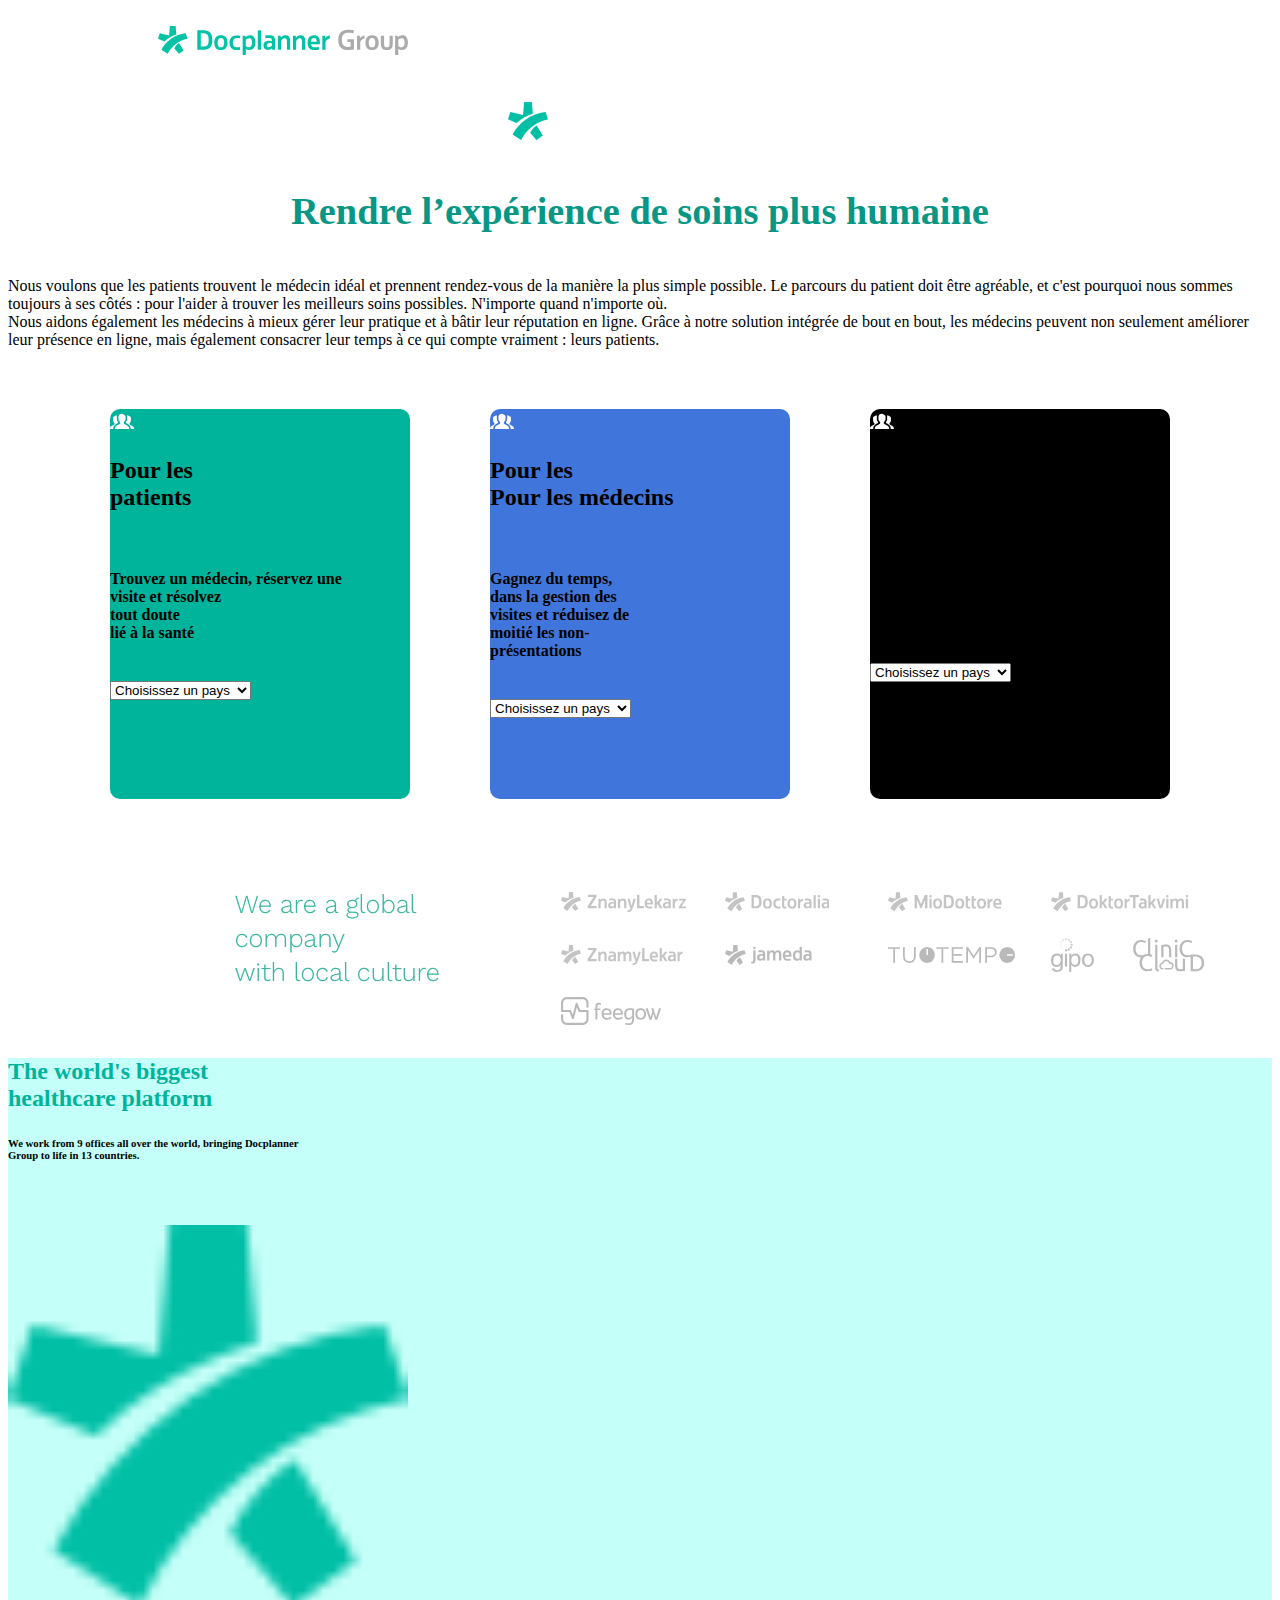
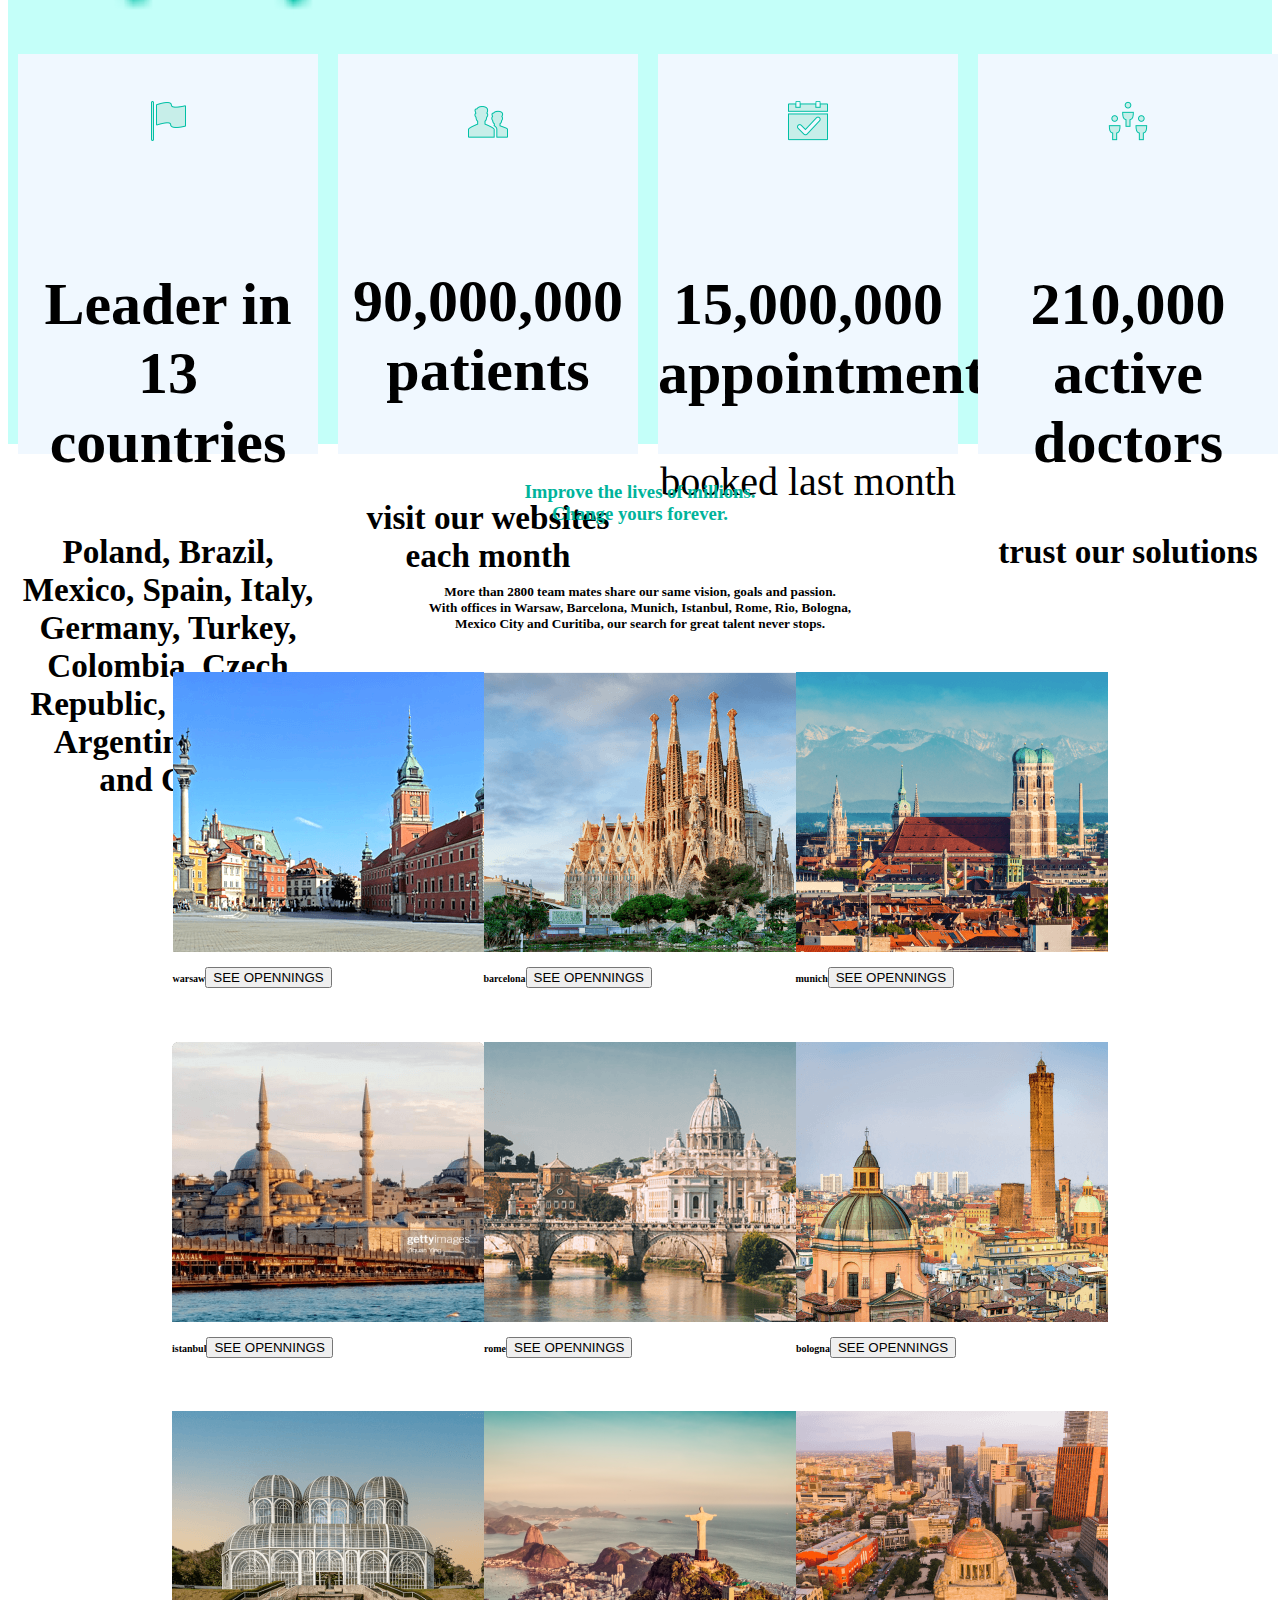
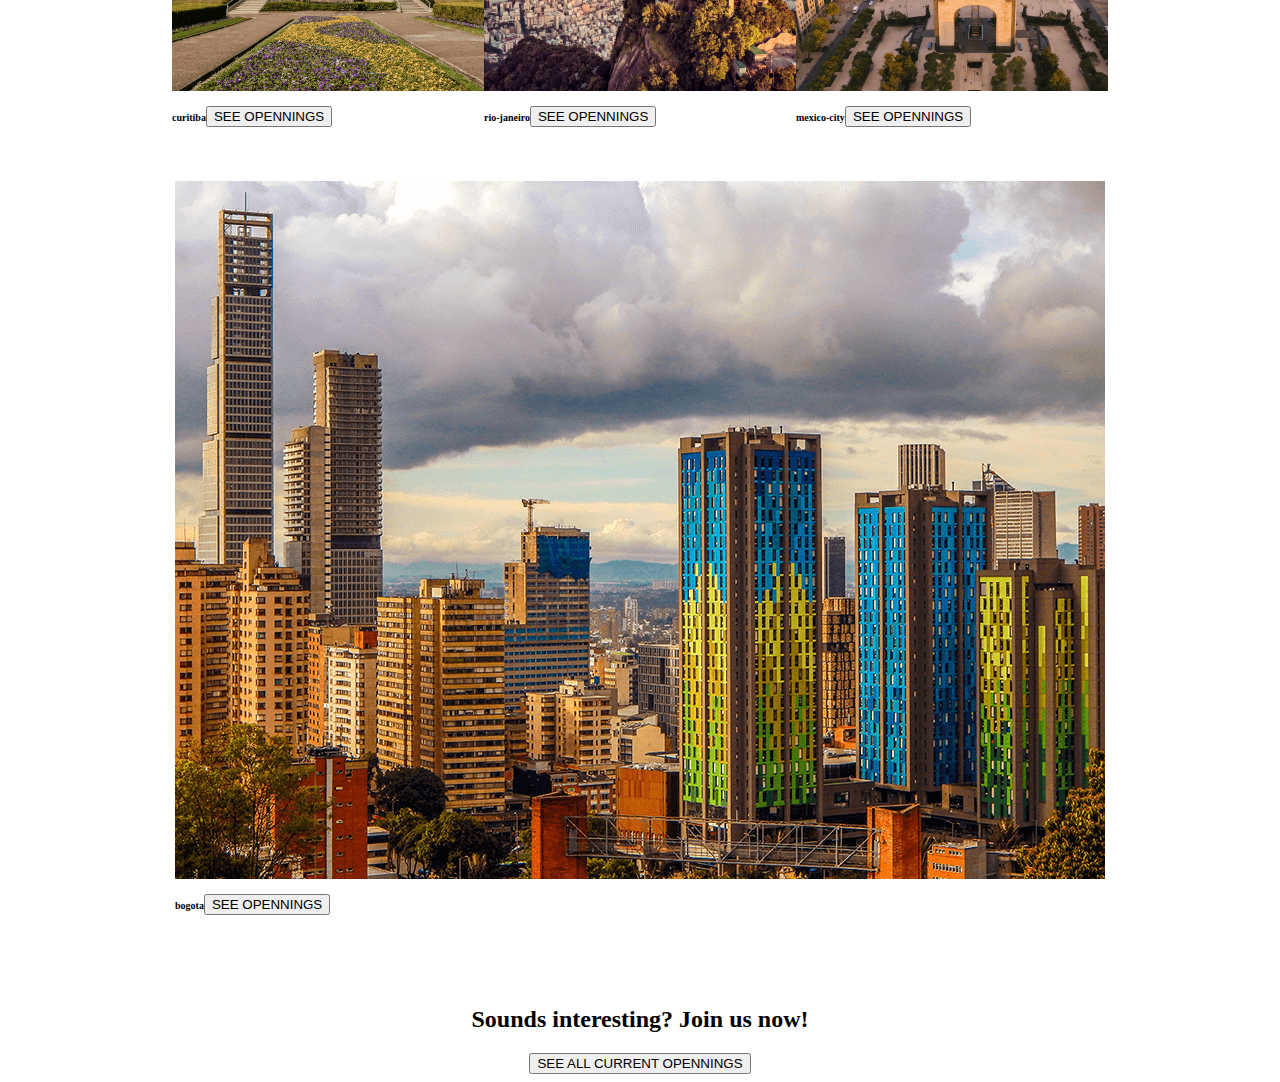
<file: index.html>
<!DOCTYPE html>
<html lang="en">
<head>
    <meta charset="UTF-8">
    <meta name="viewport" content="width=device-width, initial-scale=1.0">
    <title>Docplanner Group</title>
    <link rel="stylesheet" href="style.css">
    <link href="https://cdn.jsdelivr.net/npm/bootstrap@5.0.2/dist/css/bootstrap.min.css" rel="stylesheet" integrity="sha384-EVSTQN3/azprG1Anm3QDgpJLIm9Nao0Yz1ztcQTwFspd3yD65VohhpuuCOmLASjC" crossorigin="anonymous">
</head>
<body>
    <section>
      <div class="logo-groupe"><br>
        <div class="logo-groupe1">
      <img src="default.svg" alt="default" width="250px"><br><h6>
        </div>
      </div>
        <div class="container">
            <div class="logo container">
                <div class="sygnet.png-logo"> <br>
                    <img src="sygnet.png" alt="sygnet" class="imagedocplanner">
                </div>
                <br>
                <div class="title">
                    <h1>Rendre l’expérience de soins plus humaine</h1>
                </div>
            </div>
          </div>
    <div class="container"><br>
        <div class="row">
            <div class="col-6" id="description container">
                Nous voulons que les patients trouvent le médecin idéal et prennent rendez-vous de la manière la plus simple possible.
                Le parcours du patient doit être agréable, et c'est pourquoi nous sommes toujours à ses côtés :
                pour l'aider à trouver les meilleurs soins possibles. N'importe quand n'importe où.
            </div>
            <div class="col-6" id="description container">
                Nous aidons également les médecins à mieux gérer leur pratique et à bâtir leur réputation en ligne. 
                Grâce à notre solution intégrée de bout en bout, les médecins peuvent non seulement améliorer leur présence en ligne, 
                mais également consacrer leur temps à ce qui compte vraiment : leurs patients.
            </div>
        </div>
    </div>
    </section> 
    <section>
      <div class="section-parent"><br>
        <div class="a1">
            <img src="icon-patients.svg" alt="patient"><br>
            <span> 
               <h2 class="bamba1">Pour les<br>patients</h2><br>
              <h4 class="bamba1">Trouvez un médecin, réservez une<br>visite et résolvez<br>tout doute<br>lié à la santé</h4><br>
              <div id="paysList">
            </span>
                <form>
                  <select id="pays" name="pays" onchange="selectionnerPays()">
                    <option>Choisissez un pays </option>
                    <option value="France">France</option>
                    <option value="Espagne">Espagne</option>
                    <option value="Allemagne">Allemagne</option>
                    <option value="Italie">Italie</option>
                    <option value="Royaume-Uni">Royaume-Uni</option>
                    <option value="Argentine">Argentine</option>
                    <option value="Brésil">Brésil</option>
                    <option value="Pérou">Pérou</option>
                    <option value="Chili">Chili</option>
                    <option value="Colombie">Colombie</option>
                    <option value="République tchèque">République tchèque</option>
                    <option value="Mexique">Mexique</option>
                    <option value="Pologne">Pologne</option>
                    <option value="Portugal">Portugal</option>
                    <option value="Turquie">Turquie</option>
                  </select>
                </form>
              </div>
        </div>
        <div class="a2">
            <img src="icon-patients.svg" alt="patient">
            <span>
               <h2 class="bamba1">Pour les<br>Pour les médecins</h2><br>
              <h4 class="bamba1">Gagnez du temps,<br>dans la gestion des<br>visites et réduisez de<br>moitié les non-<br>présentations</h4><br>
              <div id="paysList">
            </span>
                <form>
                  <select id="pays" name="pays" onchange="selectionnerPays()">
                    <option>Choisissez un pays </option>
                    <option value="France">France</option>
                    <option value="Espagne">Espagne</option>
                    <option value="Allemagne">Allemagne</option>
                    <option value="Italie">Italie</option>
                    <option value="Royaume-Uni">Royaume-Uni</option>
                    <option value="Argentine">Argentine</option>
                    <option value="Brésil">Brésil</option>
                    <option value="Pérou">Pérou</option>
                    <option value="Chili">Chili</option>
                    <option value="Colombie">Colombie</option>
                    <option value="République tchèque">République tchèque</option>
                    <option value="Mexique">Mexique</option>
                    <option value="Pologne">Pologne</option>
                    <option value="Portugal">Portugal</option>
                    <option value="Turquie">Turquie</option>
                  </select>
                </form>
              </div>
        </div>
        <div class="a3">
            <img src="icon-patients.svg" alt="patient">
            <span>
               <h2 class="bamba1">Pour les<br>Pour les cliniques</h2><br>
              <h4 class="bamba1">Offrez une expérience<br>patient exceptionnelle<br>dans votre cliniqueé</h4><br>
              <div id="paysList">
            </span>
                <form>
                  <select id="pays" name="pays" onchange="selectionnerPays()">
                    <option>Choisissez un pays </option>
                    <option value="France">France</option>
                    <option value="Espagne">Espagne</option>
                    <option value="Allemagne">Allemagne</option>
                    <option value="Italie">Italie</option>
                    <option value="Royaume-Uni">Royaume-Uni</option>
                    <option value="Argentine">Argentine</option>
                    <option value="Brésil">Brésil</option>
                    <option value="Pérou">Pérou</option>
                    <option value="Chili">Chili</option>
                    <option value="Colombie">Colombie</option>
                    <option value="République tchèque">République tchèque</option>
                    <option value="Mexique">Mexique</option>
                    <option value="Pologne">Pologne</option>
                    <option value="Portugal">Portugal</option>
                    <option value="Turquie">Turquie</option>
                  </select>
                </form>
              </div>
        </div>
      </div>
    </section>
    <section>
     <div class="section-petit"> 
        <div class="petit1">
          <div class="petit logo"><br>
           <img src="tofs1.png" alt="tofs1">
          </div>
        </div>
      </div>
    </section>
    <section>
      <div class="section-grand">
        <div class="container">
          <span>
            <h2 class="grand1">The world's biggest<br>healthcare platform</h2>
            <h6 class="grand1.">We work from 9 offices all over the world, bringing Docplanner<br>Group to life in 13 countries.</h6><br>
          </span>
          <div class="m"></div>
         <h1><img src="sygnet.png" alt="sygnet" width="400px"></h1>
       <span> 
        <div class="grand2">
          <div class="grand g1"><br><img src="flag.png" alt="flag"><h2><br>Leader in 13<br>countries<br></h2><h5>Poland, Brazil, Mexico, Spain, Italy,<br>Germany, Turkey, Colombia, Czech<br>Republic, Portugal, Argentina, Peru<br>and Chile</h5></div>
          <div class="grand g1"><br><img src="flag1.png" alt="flag1"><h2><br>90,000,000<br>patients<br></h2><h5><br>visit our websites each month<br></h5></div>
          <div class="grand g1"><br><img src="flag2.png" alt="flag2"><h2><br>15,000,000<br>appointments<br></h2>booked last month</h5></div>
          <div class="grand g1"><br><img src="flag3.png" alt="flag3"><h2><br>210,000<br>active doctors<br></h2><h5>trust our solutions</h5></div>
        </div>
        </div>
      </div>
      <span>
    </section><br>
    <section>
      <div class="log">
        <h3>Improve the lives of millions. <br>Change yours forever.</h3></div><br>
        <h5 class="log1">More than 2800 team mates share our same vision, goals and passion.<br>With offices in Warsaw, Barcelona, Munich, Istanbul, Rome, Rio, Bologna,<br>Mexico City and Curitiba, our search for great talent never stops.</h5></div>
      </div>
    </section>
    <section>
      <div class="images"><br>
        <div class="images1"><img src="warsaw.png" alt="warsaw"><h4>warsaw<button type="button" class="btn btn-primary">SEE OPENNINGS</button></h4></div>
        <div class="images2"><img src="barcelona.png" alt="barcelona"><h4>barcelona<button type="button" class="btn btn-primary">SEE OPENNINGS</button></h4></div>
        <div class="images3"><img src="munich.png" alt="munich"><h4>munich<button type="button" class="btn btn-primary">SEE OPENNINGS</button></h4></div>
      </div>
      <div class="images"><br>
        <div class="images1"><img src="istanbul.png" alt="istanbul"><h4>istanbul<button type="button" class="btn btn-primary">SEE OPENNINGS</button></h4></div>
        <div class="images2"><img src="rome.png" alt="rome"><h4>rome<button type="button" class="btn btn-primary">SEE OPENNINGS</button></h4></div>
        <div class="images3"><img src="bologna.png" alt="bologna"><h4>bologna<button type="button" class="btn btn-primary">SEE OPENNINGS</button></h4></div>
      </div>
      <div class="images"><br>
        <div class="images1"><img src="curitiba.png" alt="curitiba"><h4>curitiba<button type="button" class="btn btn-primary">SEE OPENNINGS</button></h4></div>
        <div class="images2"><img src="rio-janeiro.png" alt="rio-janeiro"><h4>rio-janeiro<button type="button" class="btn btn-primary">SEE OPENNINGS</button></h4></div>
        <div class="images3"><img src="mexico-city.png" alt="mexico-city"><h4>mexico-city<button type="button" class="btn btn-primary">SEE OPENNINGS</button></h4></div>
      </div>
      <div class="images"><br>
        <div class="images1"><img src="bogota.png" alt="bogota"><h4>bogota<button type="button" class="btn btn-primary">SEE OPENNINGS</button></h4></div>
      </div>
    </section>
    <section>
      <div class="question"><br>
      <h2>Sounds interesting? Join us now!</h2>
      <button type="button" class="btn btn-primary">SEE ALL CURRENT OPENNINGS</button></h4></div>
      </div>
    </section>
    <div class="fin"></div> 
 </body>
</html>
</file>
<file: style.css>
.logo-groupe{
    position: relative;
    left: 150px;

}

.sygnet.png-logo{
    align-items: center;
}
.title{
    color: #089784;
    text-align: center;
    font-size: larger;
    }

  

.flexbox{
    position: static;
}

.imagedocplanner{
    margin-left: 500px;
}

.a1{
    width: 300px;
    height: 390px;
    margin: 40px;
    border-radius: 10px;
    background-color: #00b39b;

    
}


.section-parent{
    justify-content: center;
    display: flex;
    margin: 20px;
}

.a2{
    width: 300px;
    height: 390px;
    margin: 40px;
    border-radius: 10px;
    background-color: #4076db;
}

.a3{
    width: 300px;
    height: 390px;
    margin: 40px;
    border-radius: 10px;
    background-color: #000000;
}

.low{
    color: #00b39b;
    margin: 100px
}


.petit{
    margin-left: 200px;
    justify-content: center;
}
   
.section-grand{
    background-color: #c4fff9;
}
.grand1{
    color: #00b39b;
}

.grand2{
    width: 200px;
    height: 400px;
    display: flex;
flex-flow: column;
flex-wrap: wrap
;

    
}
.grand{
    width: 300px;
    height: 400px;
    font-size: 40px;
    text-align: center;
    margin: 10px;

}
.g1{
    background-color: aliceblue;
}

.log{
    color: #00b39b;
    text-align: center;
}
.log1{
    text-align: center;
}

.images{
    display: flex;
    font-size: 10px;
    margin: 40px;
    flex-direction: row;
    justify-content: center;
    flex-wrap: wrap;
    
}

.question{
    text-align: center;
}
.mome{
    display: flex;
    ;
}
</file>
